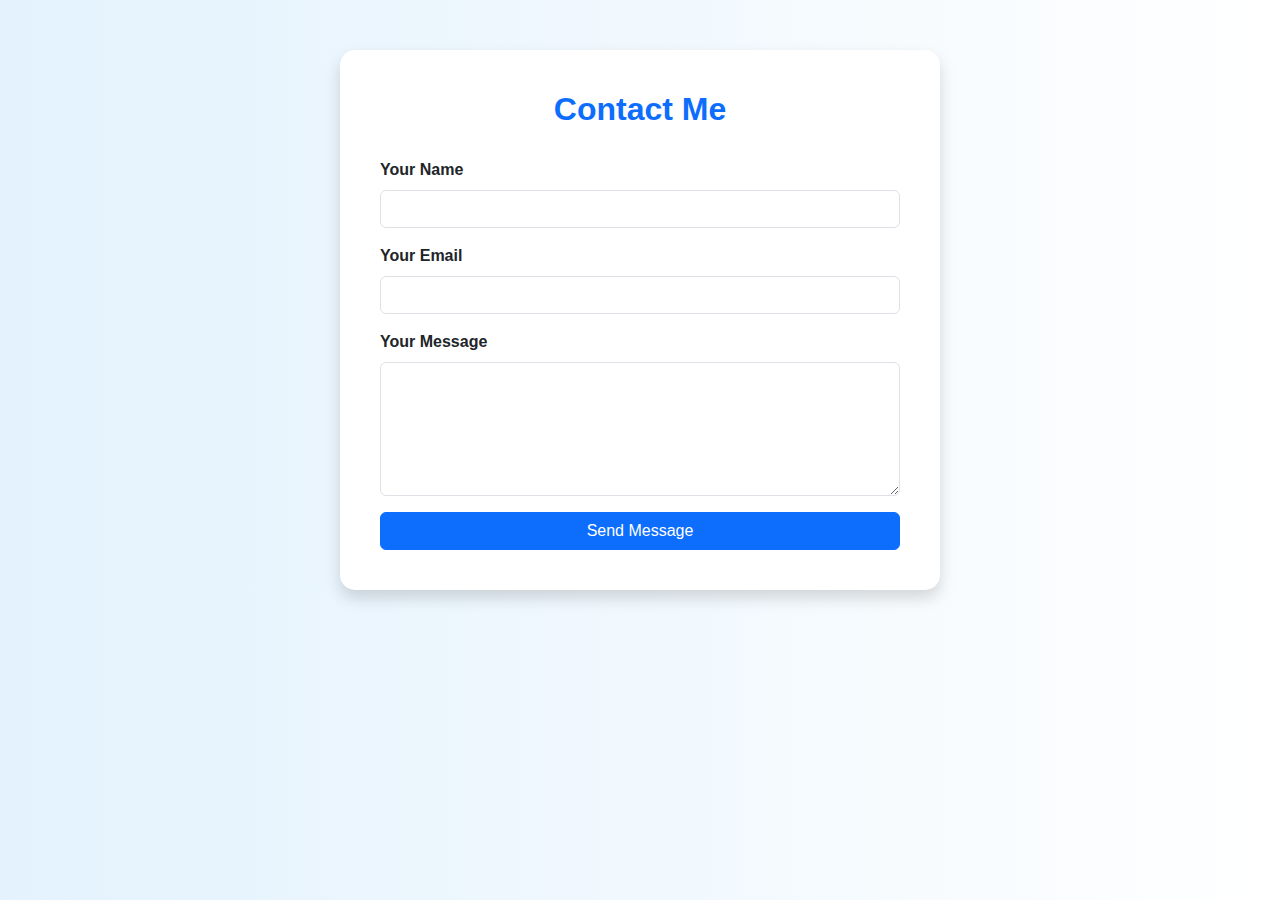
<file: contract.html>
<!DOCTYPE html>
<html lang="en">
<head>
  <meta charset="UTF-8" />
  <meta name="viewport" content="width=device-width, initial-scale=1.0" />
  <title>Contact Me</title>

  <!-- Bootstrap CSS -->
  <link
    href="https://cdn.jsdelivr.net/npm/bootstrap@5.3.2/dist/css/bootstrap.min.css"
    rel="stylesheet"
  />

  <!-- Custom Style -->
  <style>
    body {
      background: linear-gradient(to right, #e3f2fd, #ffffff);
      font-family: "Segoe UI", sans-serif;
    }

    .container {
      max-width: 600px;
      background-color: #ffffff;
      border-radius: 15px;
      box-shadow: 0 8px 16px rgba(0, 0, 0, 0.15);
      padding: 40px;
      margin-top: 50px;
      animation: slideIn 1s ease;
    }

    h2 {
      font-weight: 700;
      color: #0d6efd;
      margin-bottom: 30px;
      text-align: center;
    }

    label {
      font-weight: 600;
    }

    .form-control:focus {
      border-color: #0d6efd;
      box-shadow: 0 0 0 0.25rem rgba(13, 110, 253, 0.25);
    }

    #thank-you {
      font-weight: 500;
      font-size: 1rem;
    }

    /* Animation */
    @keyframes slideIn {
      from {
        opacity: 0;
        transform: translateY(30px);
      }
      to {
        opacity: 1;
        transform: translateY(0);
      }
    }
  </style>
</head>
<body>

  <div class="container">
    <h2>Contact Me</h2>

    <form id="contact-form">
      <div class="mb-3">
        <label for="name" class="form-label">Your Name</label>
        <input type="text" class="form-control" id="name" name="name" required />
      </div>
      <div class="mb-3">
        <label for="email" class="form-label">Your Email</label>
        <input type="email" class="form-control" id="email" name="_replyto" required />
      </div>
      <div class="mb-3">
        <label for="message" class="form-label">Your Message</label>
        <textarea class="form-control" id="message" name="message" rows="5" required></textarea>
      </div>
      <button type="submit" class="btn btn-primary w-100">Send Message</button>
    </form>

    <div id="thank-you" class="alert alert-success mt-4 d-none">
      ✅ Thank you! Your message has been sent.
    </div>
  </div>

  <!-- JavaScript -->
  <script>
    document.getElementById("contact-form").addEventListener("submit", async function (e) {
      e.preventDefault();

      const form = e.target;
      const data = new FormData(form);
      const response = await fetch("https://formspree.io/f/mzzgpnvw", {
        method: "POST",
        body: data,
        headers: {
          Accept: "application/json"
        }
      });

      if (response.ok) {
        form.reset();
        document.getElementById("thank-you").classList.remove("d-none");
      } else {
        alert("Oops! Something went wrong.");
      }
    });
  </script>

</body>
</html>
</file>
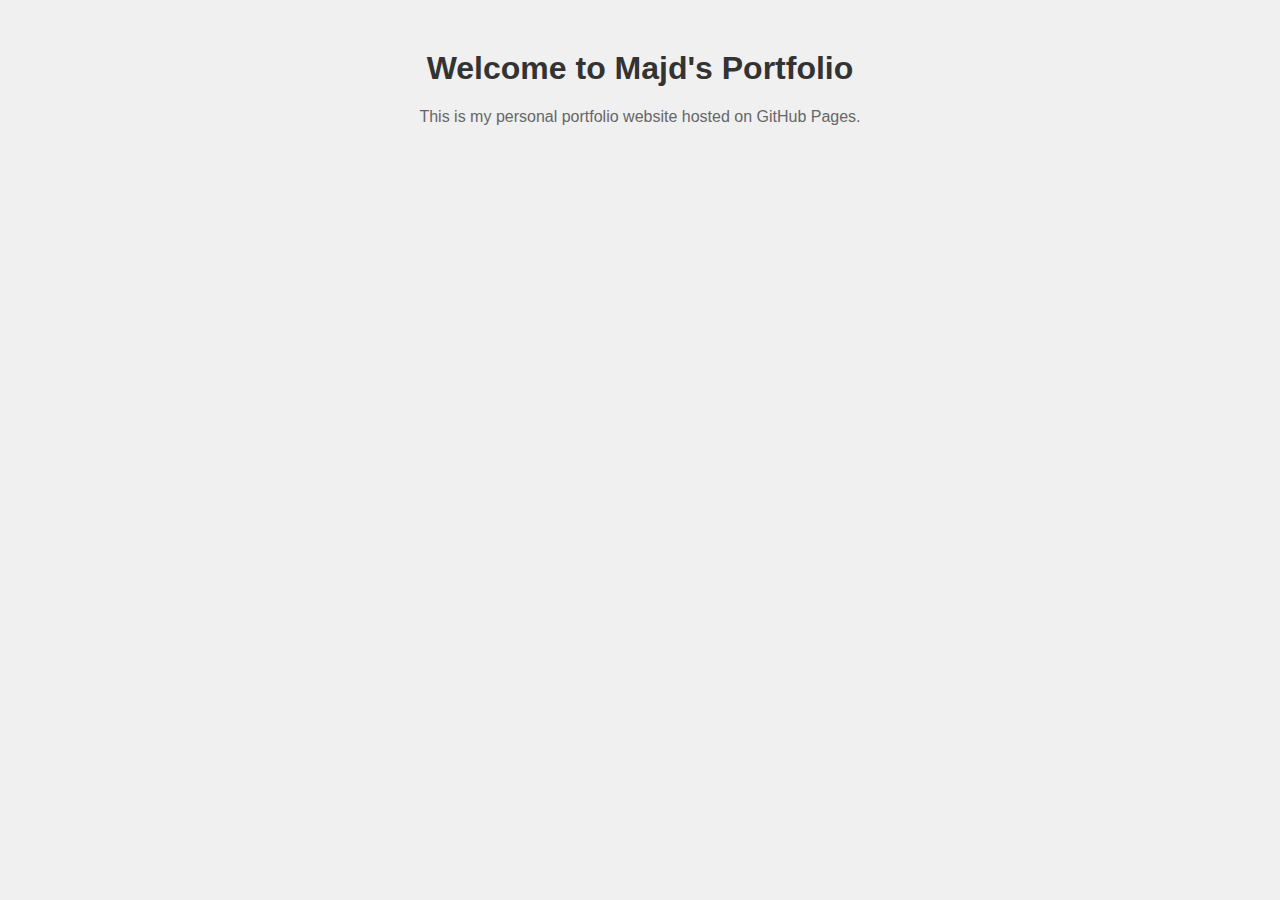
<file: index old.html>
<!DOCTYPE html>
<html lang="en">
<head>
    <meta charset="UTF-8">
    <meta name="viewport" content="width=device-width, initial-scale=1.0">
    <title>Majd's Portfolio</title>
    <link rel="stylesheet" href="styles.css">
</head>
<body>
    <h1>Welcome to Majd's Portfolio</h1>
    <p>This is my personal portfolio website hosted on GitHub Pages.</p>
</body>
</html>
</file>
<file: styles.css>
body {
    font-family: Arial, sans-serif;
    text-align: center;
    margin: 50px;
    background-color: #f0f0f0;
}
h1 {
    color: #333;
}
p {
    color: #666;
}
</file>
